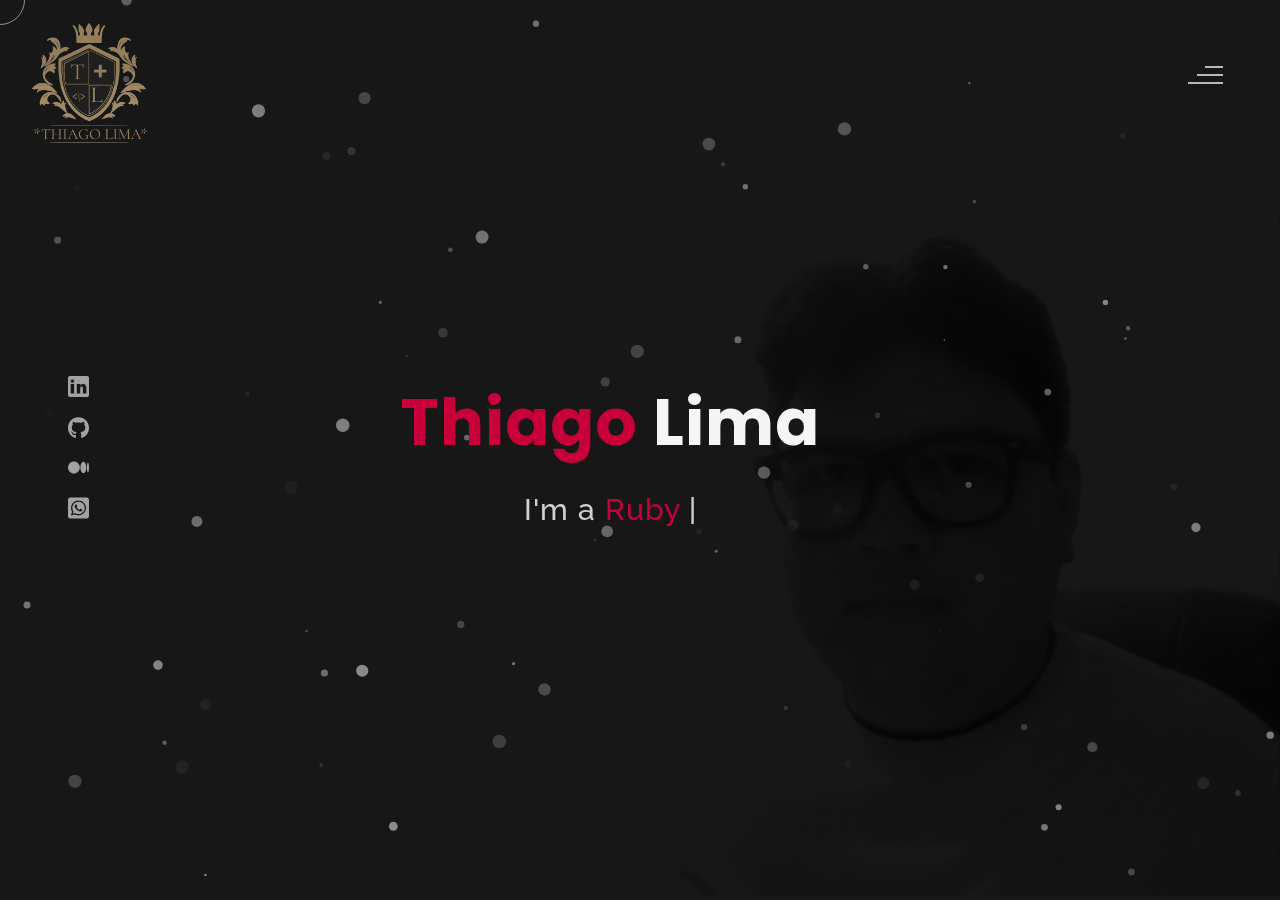
<file: index.html>
<!DOCTYPE html>
<html lang="en">
<head>
    <meta charset="UTF-8">
    <meta name="viewport" content="width=device-width, initial-scale=1.0">
    <meta name="description" content="Thiago Lima - systems analyst and developer ruby on rails" />
	<meta name="keywords" content="blog, business card, creative, creative portfolio, online resume, personal, portfolio, professional cv, responsive portfolio, resume, ruby on rails, developer" />
	<meta name="author" content="Thiago Lima" />
    <title>Thiago Lima - systems analyst and developer ruby on rails</title>
  <!--favicon-img--> 
   <link rel="icon" type="image/png" href="images/favicon.png">
   <!--favicon-img-->
   <!--main css file should not be removed -->
    <link rel="stylesheet" href="css/index.css">
    <!--main css file-->
    <script src="https://cdnjs.cloudflare.com/ajax/libs/gsap/3.2.6/gsap.min.js"></script>
    <script>
        function birth(y, m, d) {
          var date = new Date,
          current_year = date.getFullYear(),
          current_month = date.getMonth() + 1,
          current_day = date.getDate(),
  
          year = y,
          month = m,
          day = d,
  
          age = current_year - year;
  
          if (current_month < month || 
            (current_month == month && current_day < day)) {
              age--;
          }
          document.write(age)
        }
      </script>
</head>
<body>
    <!--contains all the div-->
    <div id="all">
    <!--mouse  follower-->
        <div class="cursor"></div>
    <!--mouse  follower-->
    <!--loader-->
        <div id="loader">
            <span class="color">Thiago</span>Lima 
        </div>
    <!--loader-end-->
    <!--link-screen-->
        <div id="breaker">
        </div>
        <div id="breaker-two">
        </div>
    <!--link-screen-->
        <!--Main-Section-->
        <!--Navigator-fullscreen-->
        <div id="navigation-content">
            <div class="logo">
                <img src="images/brasao.png" alt="logo">
            </div>
            <div class="navigation-close">
                <span class="close-first"></span>
                <span class="close-second"></span>
            </div>
            <div class="navigation-links">
                <a href="#" data-text="HOME" id="home-link" >HOME</a>
                <a href="#" data-text="ABOUT" id="about-link" >ABOUT</a>
                <a href="#" data-text="EXPERIENCES" id="portfolio-link" >EXPERIENCES</a>
                <a href="https://medium.com/@thiagolimadeveloper" data-text="BLOG" id="blog-link" target="_blank" >BLOG</a>
                <a href="https://drive.google.com/file/d/1roAl_merI61C5lrhSb9aA363BoBq7gqk/view?usp=sharing" data-text="CURRICULUM" target="_blank" >CURRICULUM</a>
                <a href="#" data-text="CONTACT" id="contact-link" >CONTACT</a>
            </div>
        </div>
        <!--Navigator-Fullscreen END-->
          <!--Home Page-->
        <!--Menubar-->
        <div id="navigation-bar">
            <img src="images/brasao.png" alt="logo">
            <div class="menubar">
                <span class="first-span"></span>
                <span class="second-span"></span>
                <span class="third-span"></span>
            </div>
        </div>
        <!--Menubar End-->
          <!--Header-->
        <div id="header">
            <div id="particles"></div>
              <!--Social Media Links-->
            <div class="social-media-links">
                <a href="https://www.linkedin.com/in/thiagodeveloper/" target="_blank"><img src="images/linkedin logo.png" class="social-media" alt="linkedin-logo"></a>
                <a href="https://github.com/thiagolima86" target="_blank"><img src="images/github-logo.svg" class="social-media" alt="github-logo"></a>
                <a href="https://thiagolimadeveloper.medium.com/" target="_blank"><img src="images/medium-logo.svg" class="social-media" alt="medium-logo"></a><!--Your instagram homepage link inser in place of "#"-->
                <a href="https://wa.me/5585981020026"  target="_blank"><img src="images/whatsapp-logo.svg" class="social-media" alt="whatsapp-logo"></a>

            </div>
            <!--Social Media Links end-->
            <div class="header-content">
                <div class="header-content-box">
                <div class="firstline"><span class="color">Thiago </span>Lima</div>
                <div class="secondline">
                I'm a<span class="txt-rotate color" data-period="1200"data-rotate='[ " Ruby on Rails Engineer.", " Fullstack Developer.", "n System Analist." ]'></span>
            <span class="slash">|</span>
        </div>
            </div>
            </div>
            <!--header image-->
            <div class="header-image">
            <img src="images/man.jpg" alt="logo">
            </div>
            <!--header image end-->
        </div>
           <!--Header End-->
        <!--HomePage End-->
        <!--Main-Section End-->
        <!--about-->
        <div id="about">
            <div class="color-changer">
            <div class="color-panel">
                <img src="images/gear.png" alt="">
            </div>
            <div class="color-selector">
                <div class="heading">Custom Colors</div>
                <div class="colors">
                    <ul >
                    <li>
                        <a href="#0" class="color-red " title="color-red"></a>
                    </li>
                    <li>
                        <a href="#0" class="color-purple" title="color-purple"></a>
                    </li>
                    <li>
                        <a href="#0" class="color-malt" title="color-malt"></a>
                    </li>
                    <li>
                        <a href="#0" class="color-green" title="color-green"></a>
                    </li>
                    <li>
                        <a href="#0" class="color-blue" title="color-blue"></a>
                    </li>
                    <li>
                        <a href="#0" class="color-orange" title="color-orange"></a>
                    </li>
                    </ul>
                </div>
            </div>
            </div>
            <!--about content-->
            <div id="about-content">
                <div class="about-header">
                    About <span class="color">Me</span>
                    <span class ="header-caption">Get to Know <span class="color"> me.</span></span>
                </div>
                <div class="about-main">
            <div class="about-first-paragraph wow">
            <!--about description-->
               <span class="about-first-line">
                    I'm a creative 
                    <span class="color">Ruby on Rails </span>
                    engineer with <script>birth(2019, 7, 1)</script> years experience
                    </span>
                     <br>
               <span class="about-second-line">
                <p>I'm a Ruby on Rails engineer, graduated in Analysis and Development System from Wyden College. I have <script>birth(2006, 1, 1)</script> years experience as a software developer.</p>
                <br>
                <p>I'm creative and enjoy trying new things. I like building and dismantling machines. I prefer working in a team to help and be helped. I'm looking for a relaxed work environment, preferably remote.</p>
                <br>
               </span>
                <div class="cv">
                    <a href="https://drive.google.com/file/d/1roAl_merI61C5lrhSb9aA363BoBq7gqk/view?usp=sharing" target="_blank"><button>Download <span class="colors">Curriculum</span></button></a>
                </div>
            </div>
            <!--about picture-->
            <div class="about-img">
                <img src="images/about.jpg" alt="Your Image">
            </div>
            </div>
    
            </div>
            <!--services start-->
            <div id="services">
                <div class="color-changer">
                    <div class="color-panel">
                        <img src="images/gear.png" alt="">
                    </div>
                    <div class="color-selector">
                        <div class="heading">Custom Colors</div>
                        <div class="colors">
                            <ul >
                            <li>
                                <a href="#0" class="color-red " title="color-red"></a>
                            </li>
                            <li>
                                <a href="#0" class="color-purple" title="color-purple"></a>
                            </li>
                            <li>
                                <a href="#0" class="color-malt" title="color-malt"></a>
                            </li>
                            <li>
                                <a href="#0" class="color-green" title="color-green"></a>
                            </li>
                            <li>
                                <a href="#0" class="color-blue" title="color-blue"></a>
                            </li>
                            <li>
                                <a href="#0" class="color-orange" title="color-orange"></a>
                            </li>
                            </ul>
                        </div>
                    </div>
                    </div>
            <!--services header-->
                    <div class="services-heading wow">
                        <span class="color">Ed</span>ucation
                    </div>
            <!--services header end-->
            <!--services content-->
                    <div class="services-content">
                           <div class="service-two service wow">
                               <div class="service-img">
                               <img src="images/graduation-cap-solid.svg" alt="service-two">
                               </div>
                               <div class="service-description">
                                <h2>Graduated in</h2>
                                <p>Analysis and Development System  <br> <big>in <strong>Wyden</strong> College</big></p>
                               </div>
                           </div>
                           
                    </div>
            </div>
            <!--services content end-->
            <!--services end-->
            <div id="skills">
                <h2 class="skills-header">
                     Main <span class="color"> Skills</span>
                </h2>
                <div class="skills-content " style="text-align: center;">
                    <div class="skill-html skill">
                        <div class="skill-text">
                            <h3 class="html">
                                Ruby on Rails
                            </h3>
                        </div>
                        <div class="html-prog wow prog">
                            <div class="html-progress wow">90%</div>
                        </div>
                    </div>

                    <div class="skill-html skill">
                        <div class="skill-text">
                            <h3 class="html">
                                SQL
                            </h3>
                        </div>
                        <div class="html-prog wow prog">
                            <div class="html-progress wow">86%</div>
                        </div>
                    </div>

                    <div class="skill-html skill">
                        <div class="skill-text">
                            <h3 class="html">
                                HTML/CSS
                            </h3>
                        </div>
                        <div class="html-prog wow prog">
                            <div class="html-progress wow">95%</div>
                        </div>
                    </div>

                    <div class="skill-html skill">
                        <div class="skill-text">
                            <h3 class="html">
                                Javascript
                            </h3>
                        </div>
                        <div class="html-prog wow prog">
                            <div class="html-progress wow">83%</div>
                        </div>
                    </div>

                    <div class="skill-html skill">
                        <div class="skill-text">
                            <h3 class="html">
                                Vuejs
                            </h3>
                        </div>
                        <div class="html-prog wow prog">
                            <div class="html-progress wow">75%</div>
                        </div>
                    </div>

                    <div class="skill-html skill">
                        <div class="skill-text">
                            <h3 class="html">
                                Git
                            </h3>
                        </div>
                        <div class="html-prog wow prog">
                            <div class="html-progress wow">85%</div>
                        </div>
                    </div>

                    <div class="skill-html skill">
                        <div class="skill-text">
                            <h3 class="html">
                                Linux
                            </h3>
                        </div>
                        <div class="html-prog wow prog">
                            <div class="html-progress wow">93%</div>
                        </div>
                    </div>
                    <div class="skill-html skill">
                        <div class="skill-text">
                            <h3 class="html">
                                Docker
                            </h3>
                        </div>
                        <div class="html-prog wow prog">
                            <div class="html-progress wow">75%</div>
                        </div>
                    </div>

                    <div class="skill-html skill">
                        <div class="skill-text">
                            <h3 class="html">
                                English
                            </h3>
                        </div>
                        <div class="html-prog wow prog">
                            <div class="html-progress wow">68%</div>
                        </div>
                    </div>

                    <div class="skill-html skill">
                        <div class="skill-text">
                            <h3 class="html">
                                TDD
                            </h3>
                        </div>
                        <div class="html-prog wow prog">
                            <div class="html-progress wow">85%</div>
                        </div>
                    </div>

                    <div class="skill-html skill">
                        <div class="skill-text">
                            <h3 class="html">
                                Creativity
                            </h3>
                        </div>
                        <div class="html-prog wow prog">
                            <div class="html-progress wow">85%</div>
                        </div>
                    </div>

                    <div class="skill-html skill">
                        <div class="skill-text">
                            <h3 class="html">
                                team work
                            </h3>
                        </div>
                        <div class="html-prog wow prog">
                            <div class="html-progress wow">80%</div>
                        </div>
                    </div>
                </div>
                <div class="cv">
                    <a href="https://drive.google.com/file/d/1amhQtMnZ4E_Aj5h_QKLughyEj7lcZZp6/view?usp=sharing" target="_blank">
                        <button>To see more skills <span class="colors">download</span> (pt-br)</button>
                    </a>
                </div>
            </div>
    <!--copyright-section You Can Remove After Downloading-->
            <div class="footer">
             <div class="footer-text">
                 <img src="./images/copyright.png" alt="copyright-img" class="images" height="14px"> Thiago Lima
             </div>
            </div>
    <!--copyright-section-->
        </div>
        <!--about end-->
        <!--portfolio-->
        <div id="portfolio">
            <div class="color-changer">
                <div class="color-panel">
                    <img src="images/gear.png" alt="">
                </div>
                <div class="color-selector">
                    <div class="heading">Custom Colors</div>
                    <div class="colors">
                        <ul >
                        <li>
                            <a href="#0" class="color-red " title="color-red"></a>
                        </li>
                        <li>
                            <a href="#0" class="color-purple" title="color-purple"></a>
                        </li>
                        <li>
                            <a href="#0" class="color-malt" title="color-malt"></a>
                        </li>
                        <li>
                            <a href="#0" class="color-green" title="color-green"></a>
                        </li>
                        <li>
                            <a href="#0" class="color-blue" title="color-blue"></a>
                        </li>
                        <li>
                            <a href="#0" class="color-orange" title="color-orange"></a>
                        </li>
                        </ul>
                    </div>
                </div>
                </div>
            <div class="portfolio-header"> <span class="color"> My </span> experiences
            <span class ="header-caption"> Some places I<span class="color"> Worked</span></span></div>
             <div id="portfolio-content">
                <div class="portfolio portfolio-first" id="locaweb">
                    <div class="portfolio-text">
                        <div class="portfolio-content-header">
                            <img src="images/ruby.svg" alt="ruby on rails developer" class="portfolio-icon">
                            <div class="portfolio-title">
                                <h2>Ruby on Rails engineer</h2>
                                <h3 alt="company">Locaweb <small>Dec 2021 - current</small></h3>
                            </div>
                        </div>
                        <p>I worked on an email marketing application, a system used for bulk email delivery. Through this experience, I developed a proficiency in Linux, Azure DevOps pipeline, and cloud communication.</p>
                        <p>In my daily tasks, I conducted analyses to identify and resolve issues. I actively contributed my insights on problem-solving, encouraged by the team's collaborative spirit. I also played a pivotal role in orchestrating a challenging data migration from the old to the new application. Typically, after solving problems or implementing new features, I would commit the code to the repository and initiate a Pull Request for code review. Rigorous testing in the QA environment was standard procedure before deploying to production. Furthermore, the practice of pair programming was a common approach we employed.</p>
                        <p class="color">Skills</p>
                        <p>Ruby on Rails, Rspec, TDD, Vuejs, JWT, Shell Script, automations, CI/CD, azure devops, Docker, API Restfull, Git, Code Review, Pull Request, SQL, Postgres, Tenant, Metabase, new realic, sentry </p>
                        <div class="button"><a href="#monde"><button><span class="index"> next experience<i class="gg-arrow-right"></i></span></button></a></div>
                    </div>
                </div>

                <div class="portfolio portfolio-seccond" id="monde">
                    <div class="portfolio-text">
                        <div class="portfolio-content-header">
                            <img src="images/ruby.svg" alt="ruby on rails developer" class="portfolio-icon">
                            <div class="portfolio-title">
                                <h2>Ruby on Rails engineer</h2>
                                <h3 alt="company">Monde Sistemas <small>Apr 2021 - Nov 2021</small></h3>
                            </div>
                        </div>
                        
                        <p>I was engaged in the development of a comprehensive management system tailored for a tourism agency. My involvement provided me with a deep understanding of design patterns, Test-Driven Development (TDD), and the principles of Clean Code. My toolkit encompassed essential tools such as RSpec, Factory Bot, VCR, Git, GitHub, and RuboCop.</p>
                        <p>On a daily basis, I was tasked with crafting new features and addressing bugs. This involved committing my code to GitHub and initiating pull requests for review. Additionally, I frequently engaged in pair programming sessions to enhance our collective productivity.</p>
                   
                        <p class="color">Skills</p>
                        <p>Ruby on Rails, Rspec, VCR, TDD, Rubocop, API Restfull, Git, Code Review, Pull Request, Github, SQL, Postgres, Tenant, Docker </p>
                        <div class="button"><a href="#unisystems"><button><span class="index"> next experience<i class="gg-arrow-right"></i></span></button></a></div>
                    </div>
                </div>

                <div class="portfolio portfolio-seccond" id="unisystems">
                    <div class="portfolio-text">
                        <div class="portfolio-content-header">
                            <img src="images/ruby.svg" alt="ruby on rails developer" class="portfolio-icon">
                            <div class="portfolio-title">
                                <h2>Ruby on Rails engineer</h2>
                                <h3 alt="company">Unisystems <small>Jul 2019 - Apr 2021</small></h3>
                            </div>
                        </div>
                        <p>During my tenure at this company, I embarked on my journey in Ruby on Rails development. My focus revolved around a sophisticated logistics system, encompassing elements like WMS and TMS. I orchestrated the seamless integration of government APIs to facilitate CTE emission, while also creating a dedicated warehouse addressing application. My toolkit encompassed a range of technologies including Jquery, Coffeescript, Devise, Apartment, assets pipeline, Heroku, and PostgreSQL.</p>
                        <p>Furthermore, I had the privilege of leading and managing the team, overseeing project execution. I implemented the Scrum methodology, fostering efficient collaboration and project delivery.</p>
                   
                        <p class="color">Skills</p>
                        <p>Ruby on Rails, Vuejs, API Restfull, Git, Gitlab, SQL, Postgres, Tenant, Docker </p>
                        <div class="button"><a href="#locaweb"><button><span class="index"> back to first<i class="gg-arrow-right"></i></span></button></a></div>
                    </div>
                </div>
                </div>
                    <!--copyright-section You Can Remove After Downloading-->
            <div class="footer">
                <div class="footer-text">
                    <img src="./images/copyright.png" alt="copyright-img" class="images" height="14px"> Thiago Lima
                </div>
               </div>
       <!--copyright-section-->
             </div>
        <!--portfolio end-->
     <div id="contact">
        <div class="color-changer">
            <div class="color-panel">
                <img src="images/gear.png" alt="">
            </div>
            <div class="color-selector">
                <div class="heading">Custom Colors</div>
                <div class="colors">
                    <ul >
                    <li>
                        <a href="#0" class="color-red " title="color-red"></a>
                    </li>
                    <li>
                        <a href="#0" class="color-purple" title="color-purple"></a>
                    </li>
                    <li>
                        <a href="#0" class="color-malt" title="color-malt"></a>
                    </li>
                    <li>
                        <a href="#0" class="color-green" title="color-green"></a>
                    </li>
                    <li>
                        <a href="#0" class="color-blue" title="color-blue"></a>
                    </li>
                    <li>
                        <a href="#0" class="color-orange" title="color-orange"></a>
                    </li>
                    </ul>
                </div>
            </div>
            </div>
         <div class="contact-header">Contact <span class="color"> Me</span>
        <div class="contact-header-caption"> <span class="color"> Get</span> In Touch To Hiring.</div></div>
        <div class="contact-content">
            <!--Contact information-->
             <div class="contact-info">
                <div class="contact-info-header">
                    Contact Info
                </div>
                <div class="contact-info-content">
                <div class="contect-info-content-line">
                    <img src="./images/icon-name.png" class="icon" alt="name-icon">
                    <div class="contact-info-icon-text">
                        <h6>Name</h6>
                        <p>Thiago Lima</p>
                  </div>
                </div>
                <div class="contect-info-content-line">
                  <img src="./images/icon-location.png" class="icon" alt="location-icon">
                  <div class="contact-info-icon-text">
                      <h6>Location</h6>
                      <p>Fortaleza, BR</p>
                </div>
              </div>
              <div class="contect-info-content-line">
                  <img src="./images/icon-phone.png" class="icon" alt="phone-icon">
                  <div class="contact-info-icon-text">
                      <h6>Whatsapp</h6>
                      <p>+55 (85) 9 8102.0026</p>
                </div>
              </div>
              
                <div class="contect-info-content-line">
                    <img src="./images/icon-email.png" class="icon" alt="email-icon">
                    <div class="contact-info-icon-text">
                        <h6>Email</h6>
                        <p>thiagolima86@gmail.com</p>
                    </div>
                </div>

                <div class="contect-info-content-line">
                    <img src="./images/icon-email.png" class="icon" alt="email-icon">
                    <div class="contact-info-icon-text">
                        <h6>Linkedin</h6>
                        <p>/in/thiagodeveloper</p>
                    </div>
                </div>
            </div>
            <!--Contact information end-->
           </div>
        </div>
                    <!--copyright-section You Can Remove After Downloading-->
                    <div class="footer">
                        <div class="footer-text">
                            <img src="./images/copyright.png" alt="copyright-img" class="images" height="14px"> Thiago Lima
                        </div>
                       </div>
               <!--copyright-section-->
     </div>
        <!--contact end-->
    </div>
    <!--all the divisions-->
    <script src="js/jquery.min.js"></script>
    <script src="js/particles.js"></script>
    <script src="js/particles.min.js"></script>
    <script src="js/index.js"></script>
    <!--particles script-->
<script>
    particlesJS("particles", {"particles":{"number":{"value":60,"density":{"enable":true,"value_area":800}},"color":{"value":"#fff"},"shape":{"type":"circle","stroke":{"width":0,"color":"#000000"},"polygon":{"nb_sides":5},"image":{"src":"img/github.svg","width":100,"height":100}},"opacity":{"value":0.5,"random":true,"anim":{"enable":false,"speed":1,"opacity_min":0.1,"sync":false}},"size":{"value":7,"random":true,"anim":{"enable":false,"speed":40,"size_min":0.1,"sync":false}},"line_linked":{"enable":false,"distance":500,"color":"#ffffff","opacity":0.4,"width":2},"move":{"enable":true,"speed":3,"direction":"bottom","random":false,"straight":false,"out_mode":"out","bounce":false,"attract":{"enable":false,"rotateX":600,"rotateY":1200}}},"interactivity":{"detect_on":"canvas","events":{"onhover":{"enable":true,"mode":"bubble"},"onclick":{"enable":true,"mode":"repulse"},"resize":true},"modes":{"grab":{"distance":400,"line_linked":{"opacity":0.5}},"bubble":{"distance":400,"size":4,"duration":0.3,"opacity":1,"speed":3},"repulse":{"distance":200,"duration":0.4},"push":{"particles_nb":4},"remove":{"particles_nb":2}}},"retina_detect":true});
</script>

</body>
</html>
</file>
